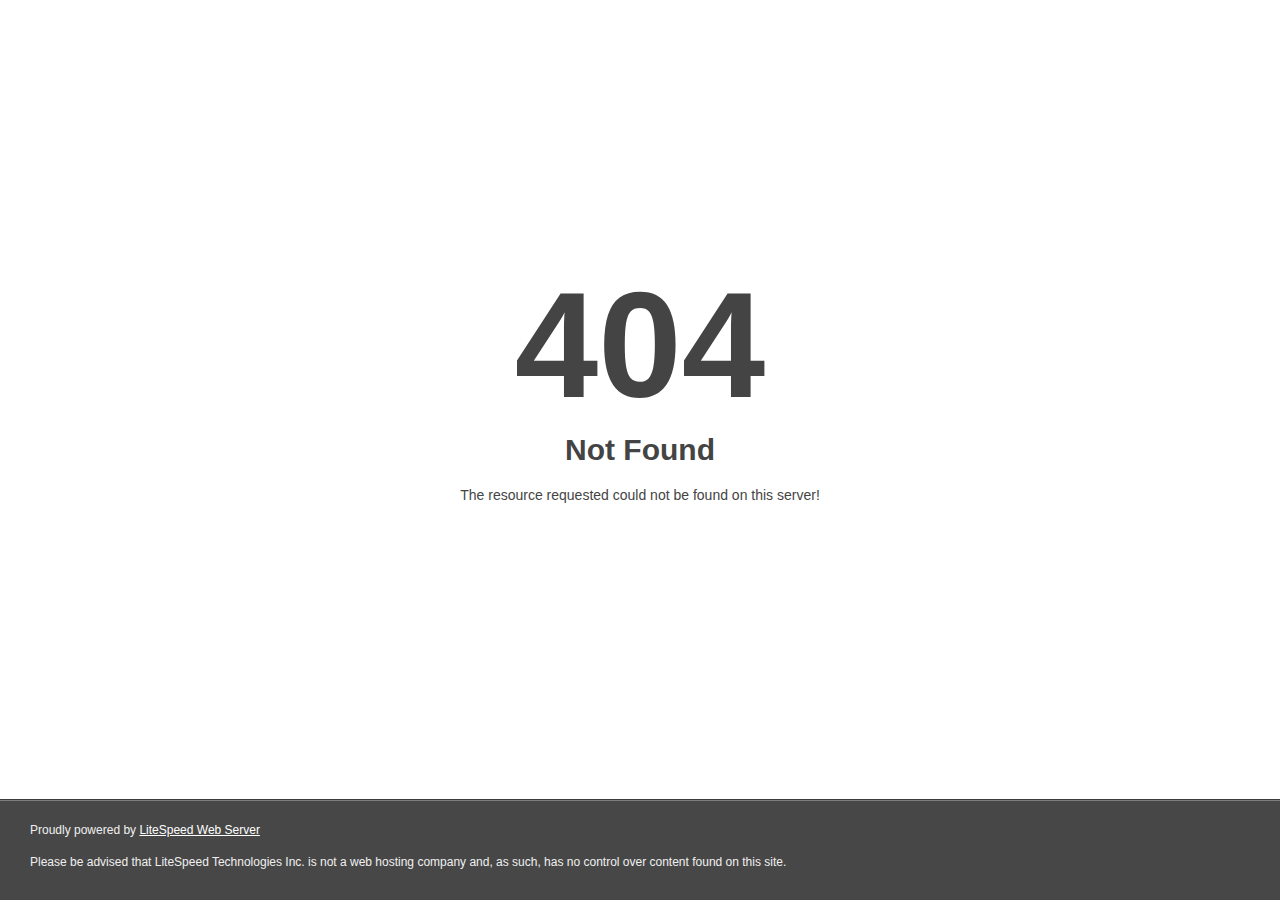
<file: fa-duotone-900.html>
<!DOCTYPE html><html style="height:100%"><!-- Mirrored from winbackrefund.com/assets/fonts/fa-duotone-900.html by HTTrack Website Copier/3.x [XR&CO'2014], Mon, 14 Apr 2025 09:41:57 GMT --><head>
<meta name="viewport" content="width=device-width, initial-scale=1, shrink-to-fit=no">
<title> 404 Not Found
</title></head>
<body style="color: #444; margin:0;font: normal 14px/20px Arial, Helvetica, sans-serif; height:100%; background-color: #fff;">
<div style="height:auto; min-height:100%; ">     <div style="text-align: center; width:800px; margin-left: -400px; position:absolute; top: 30%; left:50%;">
        <h1 style="margin:0; font-size:150px; line-height:150px; font-weight:bold;">404</h1>
<h2 style="margin-top:20px;font-size: 30px;">Not Found
</h2>
<p>The resource requested could not be found on this server!</p>
</div></div><div style="color:#f0f0f0; font-size:12px;margin:auto;padding:0px 30px 0px 30px;position:relative;clear:both;height:100px;margin-top:-101px;background-color:#474747;border-top: 1px solid rgba(0,0,0,0.15);box-shadow: 0 1px 0 rgba(255, 255, 255, 0.3) inset;">
<br>Proudly powered by  <a style="color:#fff;" href="http://www.litespeedtech.com/error-page">LiteSpeed Web Server</a><p>Please be advised that LiteSpeed Technologies Inc. is not a web hosting company and, as such, has no control over content found on this site.</p></div>


</body><!-- Mirrored from winbackrefund.com/assets/fonts/fa-duotone-900.html by HTTrack Website Copier/3.x [XR&CO'2014], Mon, 14 Apr 2025 09:41:57 GMT --></html>
</file>
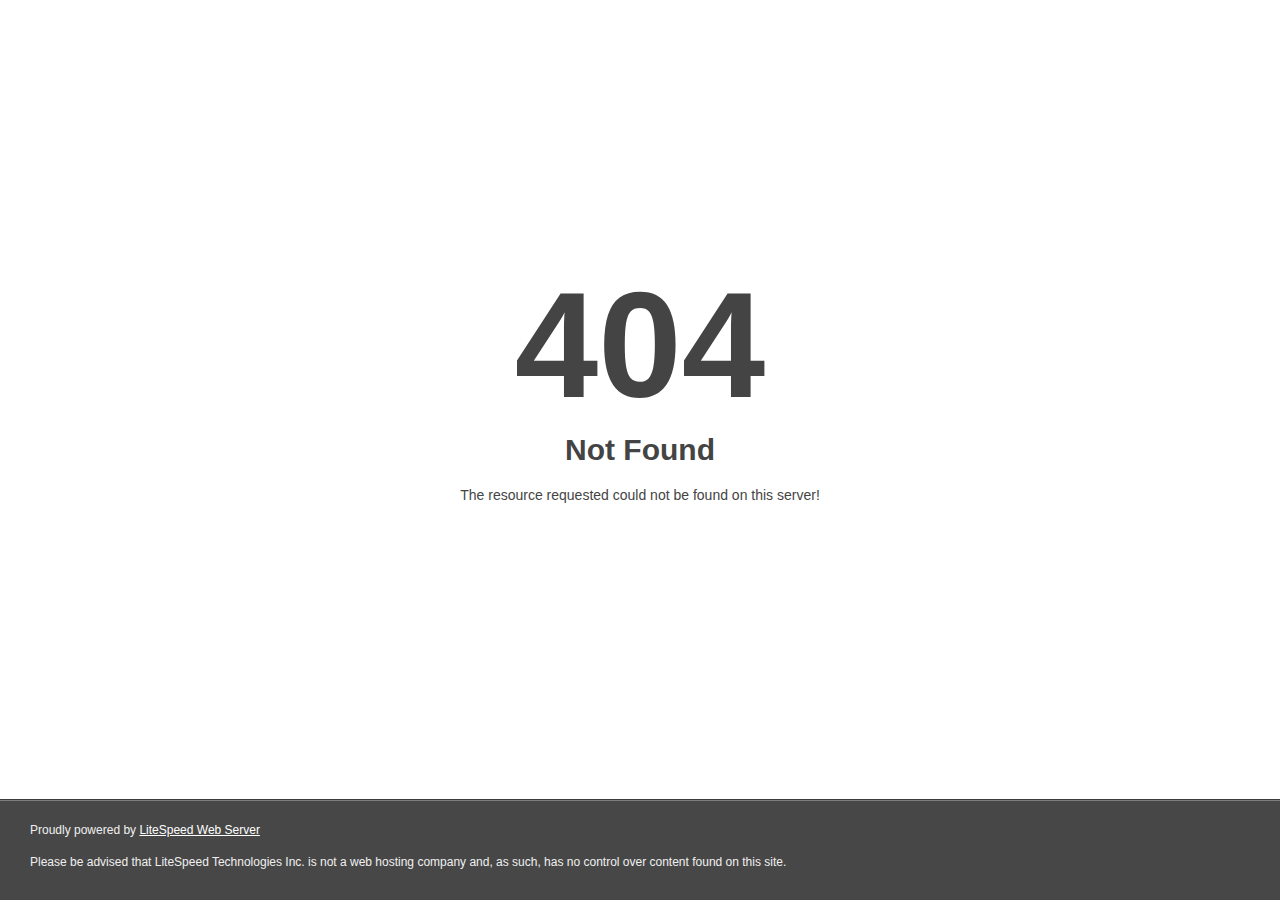
<file: fa-duotone-901.html>
<!DOCTYPE html><html style="height:100%"><!-- Mirrored from winbackrefund.com/assets/fonts/fa-duotone-901.html by HTTrack Website Copier/3.x [XR&CO'2014], Mon, 14 Apr 2025 09:41:57 GMT --><head>
<meta name="viewport" content="width=device-width, initial-scale=1, shrink-to-fit=no">
<title> 404 Not Found
</title></head>
<body style="color: #444; margin:0;font: normal 14px/20px Arial, Helvetica, sans-serif; height:100%; background-color: #fff;">
<div style="height:auto; min-height:100%; ">     <div style="text-align: center; width:800px; margin-left: -400px; position:absolute; top: 30%; left:50%;">
        <h1 style="margin:0; font-size:150px; line-height:150px; font-weight:bold;">404</h1>
<h2 style="margin-top:20px;font-size: 30px;">Not Found
</h2>
<p>The resource requested could not be found on this server!</p>
</div></div><div style="color:#f0f0f0; font-size:12px;margin:auto;padding:0px 30px 0px 30px;position:relative;clear:both;height:100px;margin-top:-101px;background-color:#474747;border-top: 1px solid rgba(0,0,0,0.15);box-shadow: 0 1px 0 rgba(255, 255, 255, 0.3) inset;">
<br>Proudly powered by  <a style="color:#fff;" href="http://www.litespeedtech.com/error-page">LiteSpeed Web Server</a><p>Please be advised that LiteSpeed Technologies Inc. is not a web hosting company and, as such, has no control over content found on this site.</p></div>


</body><!-- Mirrored from winbackrefund.com/assets/fonts/fa-duotone-901.html by HTTrack Website Copier/3.x [XR&CO'2014], Mon, 14 Apr 2025 09:41:57 GMT --></html>
</file>
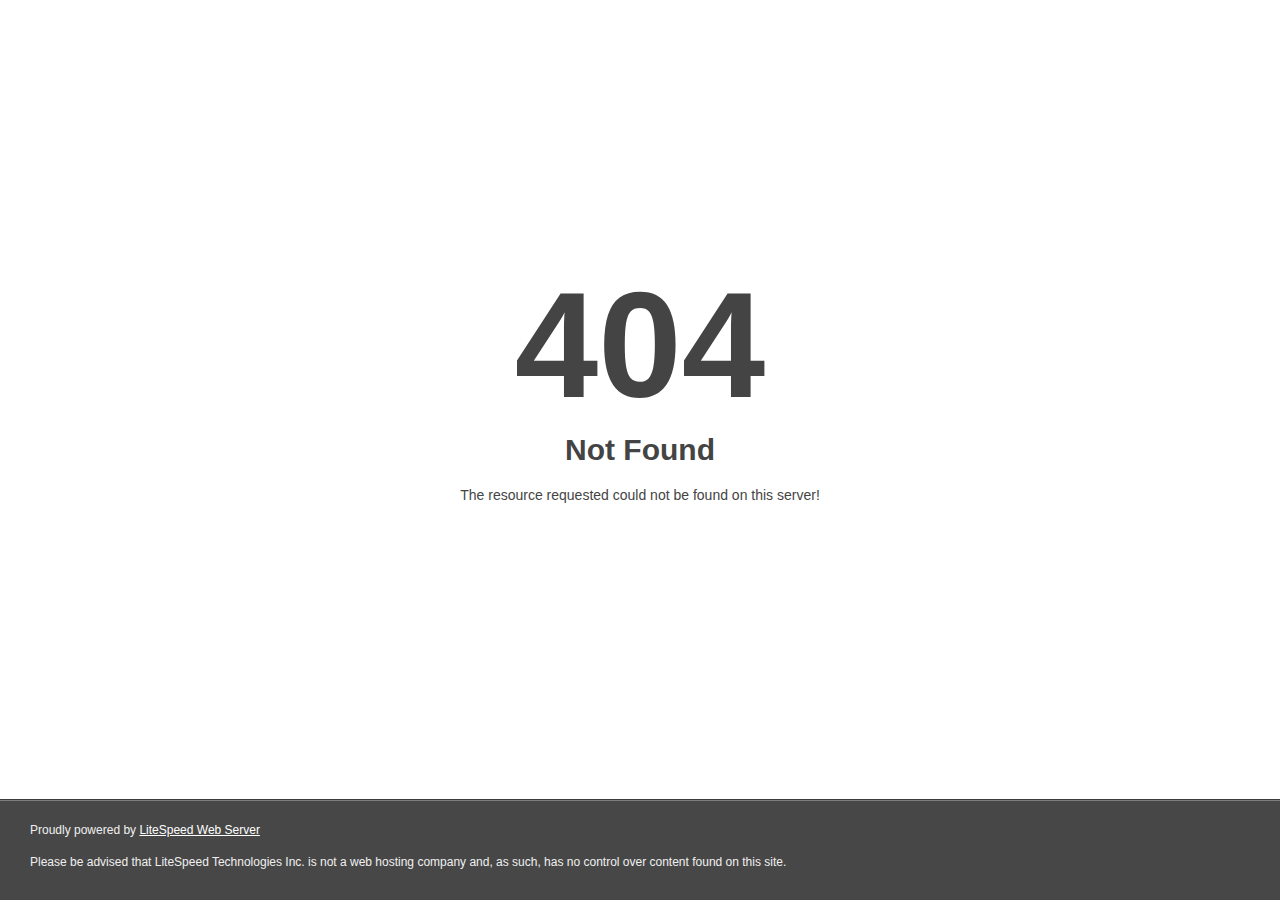
<file: owl.video.play.html>
<!DOCTYPE html><html style="height:100%"><!-- Mirrored from winbackrefund.com/assets/css/owl.video.play.html by HTTrack Website Copier/3.x [XR&CO'2014], Mon, 14 Apr 2025 09:41:57 GMT --><head>
<meta name="viewport" content="width=device-width, initial-scale=1, shrink-to-fit=no">
<title> 404 Not Found
</title></head>
<body style="color: #444; margin:0;font: normal 14px/20px Arial, Helvetica, sans-serif; height:100%; background-color: #fff;">
<div style="height:auto; min-height:100%; ">     <div style="text-align: center; width:800px; margin-left: -400px; position:absolute; top: 30%; left:50%;">
        <h1 style="margin:0; font-size:150px; line-height:150px; font-weight:bold;">404</h1>
<h2 style="margin-top:20px;font-size: 30px;">Not Found
</h2>
<p>The resource requested could not be found on this server!</p>
</div></div><div style="color:#f0f0f0; font-size:12px;margin:auto;padding:0px 30px 0px 30px;position:relative;clear:both;height:100px;margin-top:-101px;background-color:#474747;border-top: 1px solid rgba(0,0,0,0.15);box-shadow: 0 1px 0 rgba(255, 255, 255, 0.3) inset;">
<br>Proudly powered by  <a style="color:#fff;" href="http://www.litespeedtech.com/error-page">LiteSpeed Web Server</a><p>Please be advised that LiteSpeed Technologies Inc. is not a web hosting company and, as such, has no control over content found on this site.</p></div>


</body><!-- Mirrored from winbackrefund.com/assets/css/owl.video.play.html by HTTrack Website Copier/3.x [XR&CO'2014], Mon, 14 Apr 2025 09:41:57 GMT --></html>
</file>
